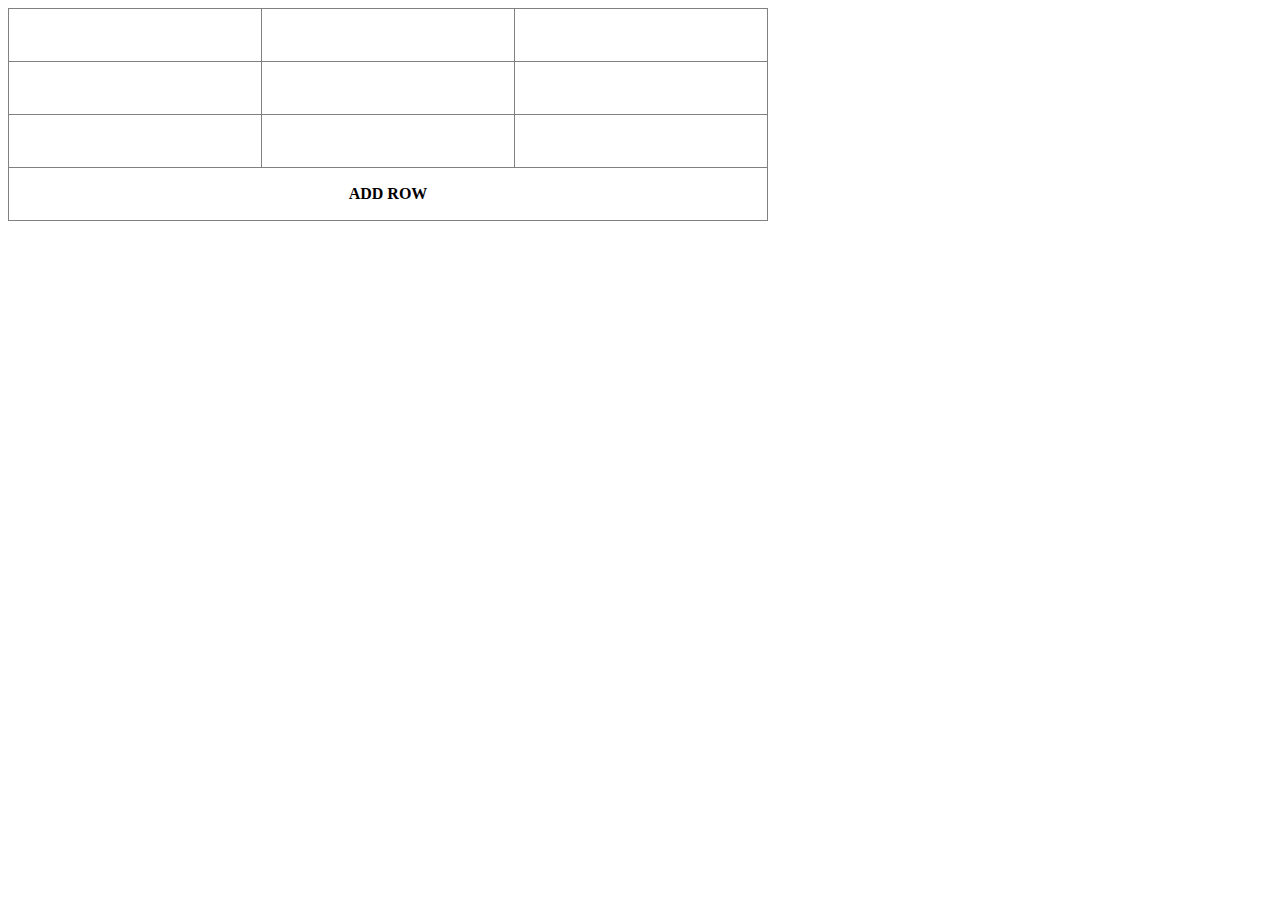
<file: hw10/table/index.html>
<!DOCTYPE html>
<html lang="ru">
<head>
	<meta charset="UTF-8">
	<meta name="viewport" content="width=device-width, initial-scale=1">
	<title>hw10</title>
	<link rel="stylesheet" href="styles.css">
</head>


<body>
	<table border="1" >
		<tbody id='table'>
		<tr>
			<td class="td-input"></td>
			<td class="td-input"></td>
			<td class="td-input"></td>
		</tr>
		<tr>
			<td class="td-input"></td>
			<td class="td-input"></td>
			<td class="td-input"></td>
		</tr>
		<tr>
			<td class="td-input"></td>
			<td class="td-input"></td>
			<td class="td-input"></td>
		</tr>
		<tr id="add-row">
			<td class="add-row" colspan="3">ADD ROW</td>
		</tr>
		</tbody>
	</table>
<script src="main.js"></script>
</body>
</html>
</file>
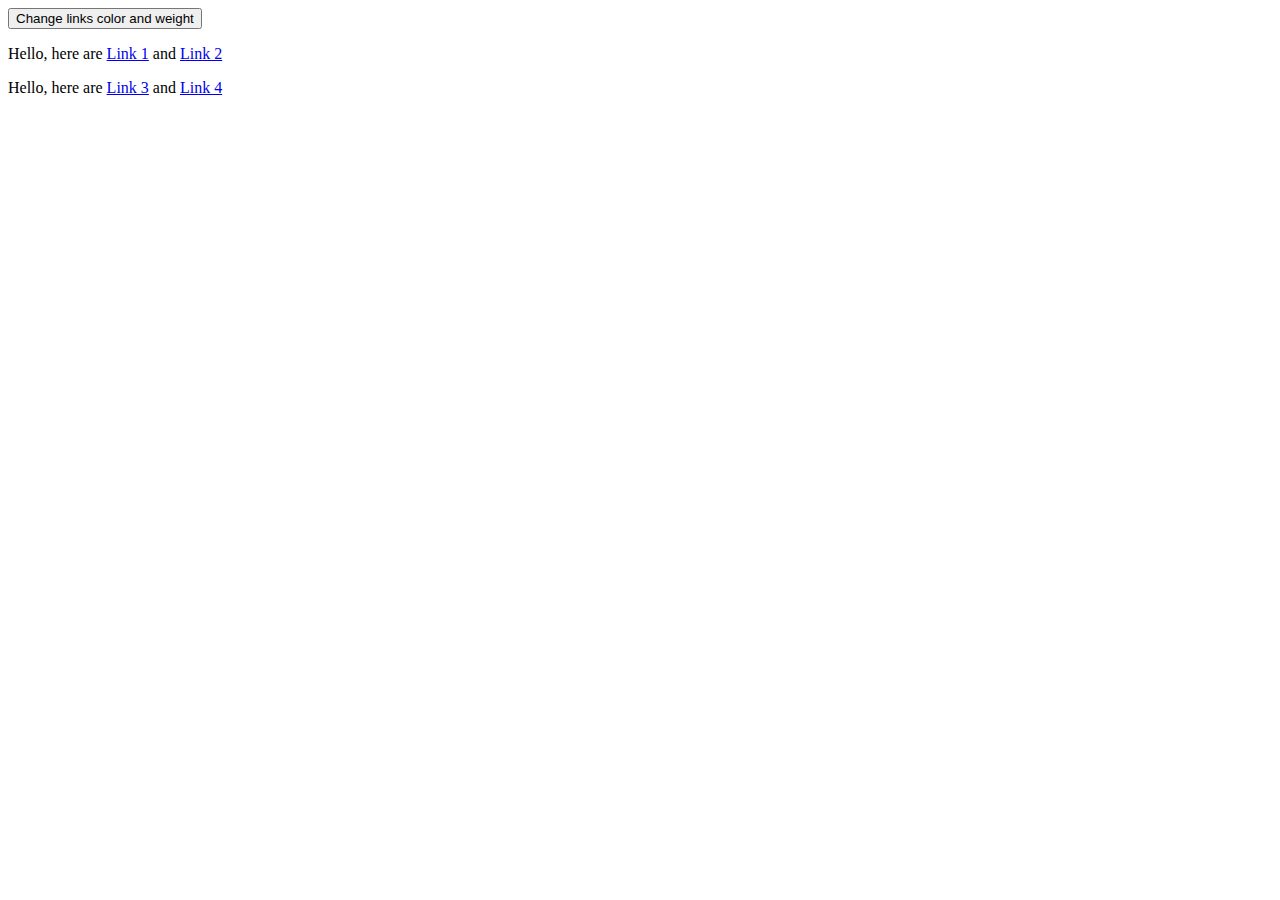
<file: hw10/task/index.html>
<!DOCTYPE html>
<html lang="en">
<head>
    <meta charset="UTF-8">
    <title>DOM</title>
    <link rel="stylesheet" href="styles.css">
</head>
<body>
    <button>Change links color and weight</button>
    <div id="container"></div>

    <script src="main.js"></script>
</body>
</html>
</file>
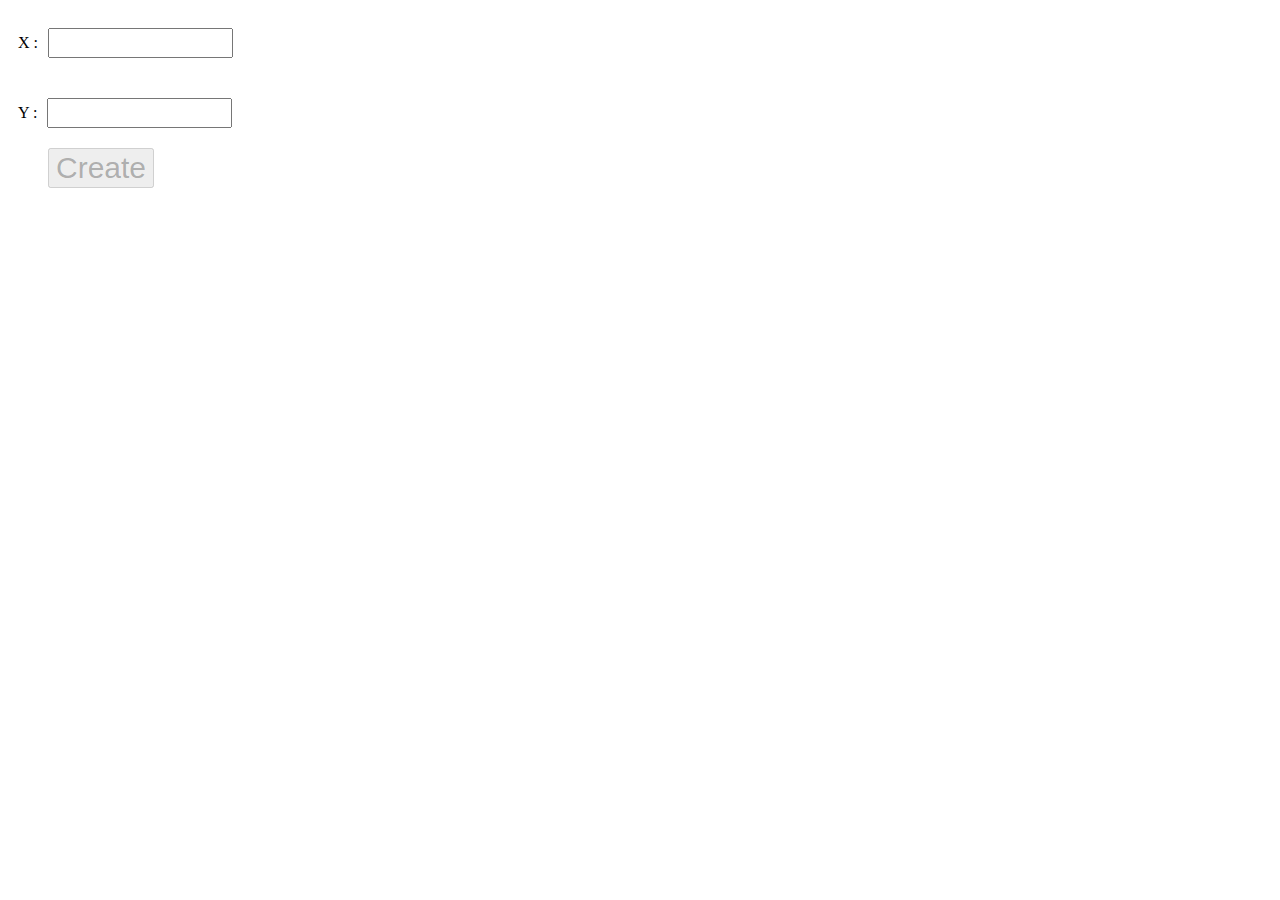
<file: hw11/table/index.html>
<!DOCTYPE html>
<html lang="ru">
<head>
	<meta charset="UTF-8">
	<meta name="viewport" content="width=device-width, initial-scale=1">
	<title>hw11</title>
	<link rel="stylesheet" href="styles.css">
</head>


<body>
	<div class="container" id="container">

		<div>

			<div class="inner">
				<p> X : </p>
				<input id="x" type="text">
			</div>

			<div class="inner">
				<p> Y : </p>
				<input id="y" type="text">
			</div>

			<div>
				<button id="button">Create</button>
			</div>

		</div>

	</div>

<script src="main.js"></script>

</body>

</html>
</file>
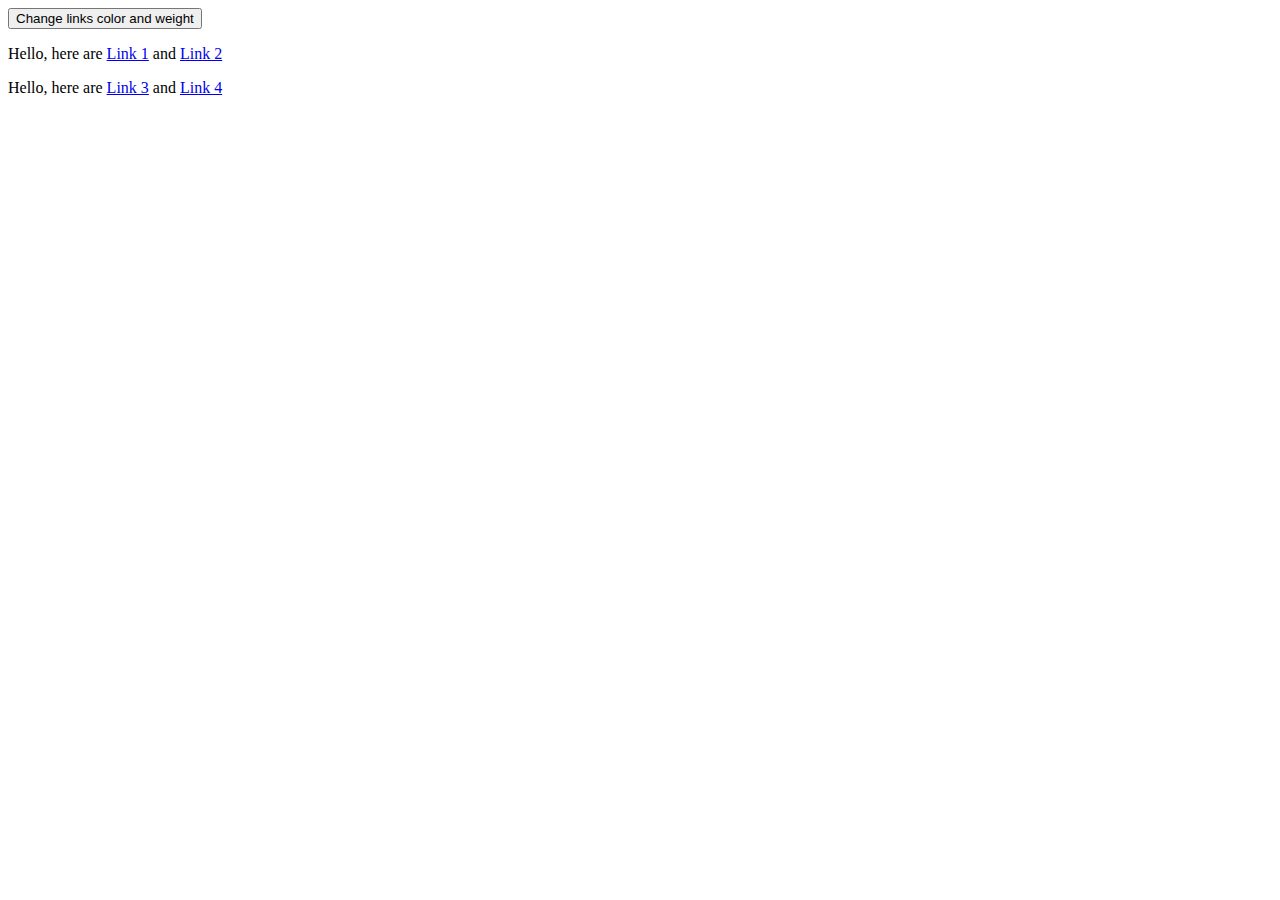
<file: hw11/task/index.html>
<!DOCTYPE html>
<html lang="en">
<head>
    <meta charset="UTF-8">
    <title>LS</title>
    <link rel="stylesheet" href="styles.css">
</head>
<body>
    <button>Change links color and weight</button>
    <div id="container"></div>

    <script src="main.js"></script>
</body>
</html>
</file>
<file: hw10/table/styles.css>
table {
	border-collapse: collapse;
}

td {
	width: 250px;
	height: 50px;
}

.add-row {
	font-weight: bold;
	text-align: center;

}

.add-row:hover {
	background-color: aqua;
	color: red;
	cursor: pointer;
}
</file>
<file: hw10/task/styles.css>
.color {
	text-decoration: none;
	color: fuchsia;
}
</file>
<file: hw11/table/styles.css>
.inner {
	display: flex;
	padding: 10px;
}

input {
	margin: 10px;
}

button {
	margin-left: 40px;
	font-size: 30px;
}

td {
	border: 1px solid black;
	height: 35px;
	width: 35px;
}

.table {
	margin: 45px;
}

.black {
	background-color: black;
}
</file>
<file: hw11/task/styles.css>
.color {
	text-decoration: none;
	color: fuchsia;
}
</file>
